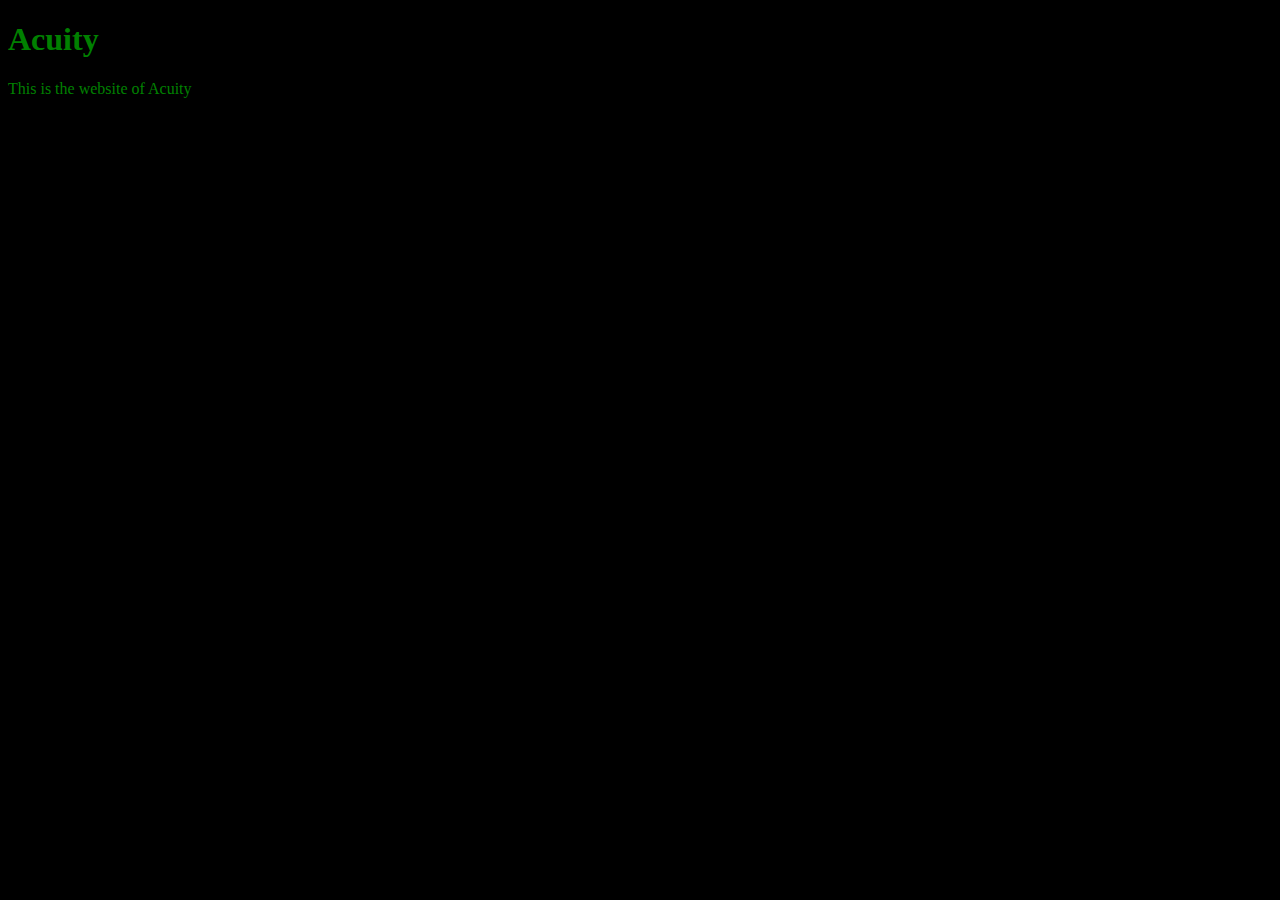
<file: Unit_1/index.html>
<!DOCTYPE html>
<html>
<head>
  <link rel="stylesheet" type="text/css" href="css/style.css">
  <title>Acuity</title>
</head>
<body>
  <h1>Acuity</h1>
  <p>This is the website of Acuity</p>
</body>
</html>
</file>
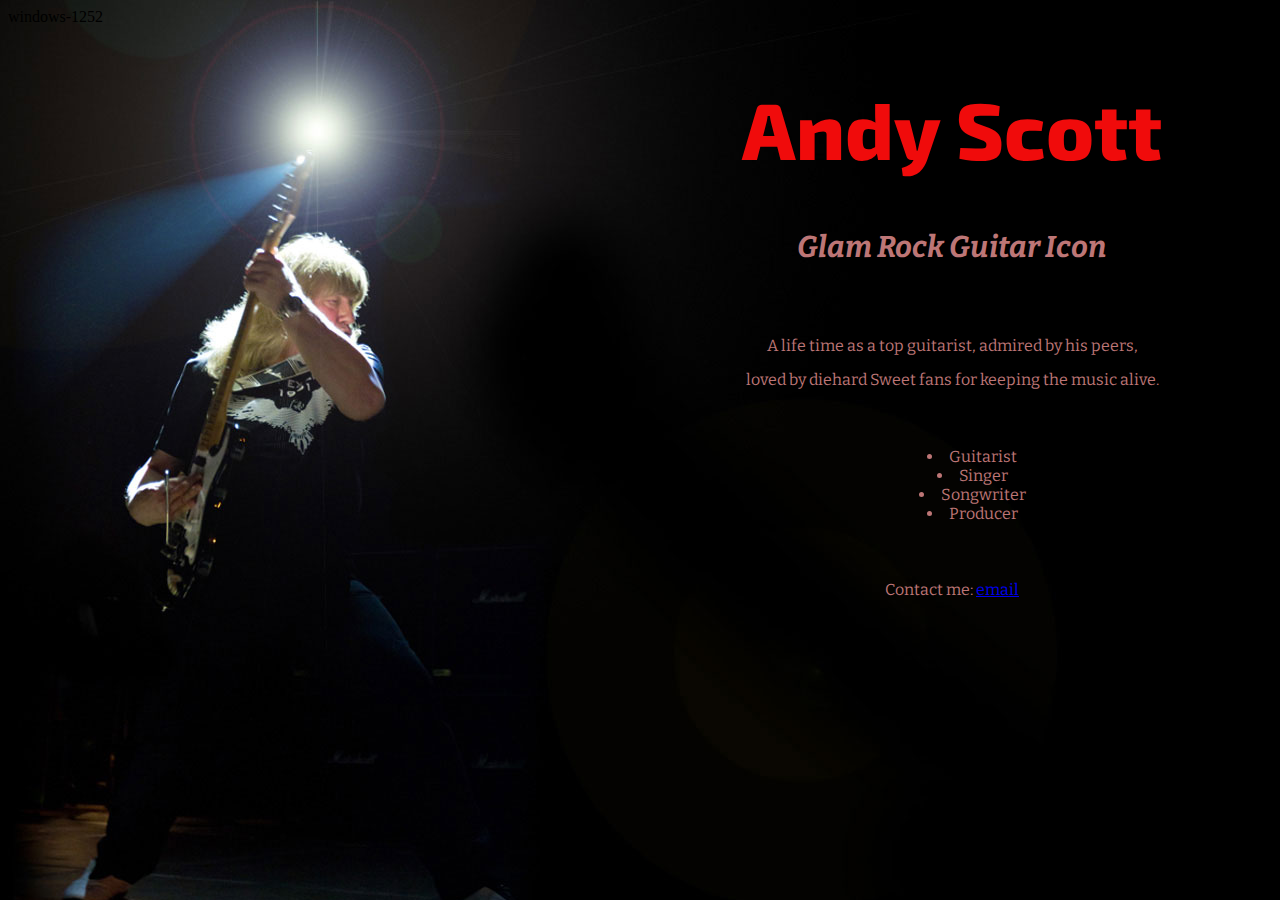
<file: unit_3/index.html>
<!DOCTYPE html>
<html>
	<head>
	windows-1252
	<link rel="stylesheet" type="text/css" href="css/style.css">
	</head>
		<title>Andy Scott</title>
			<body>
			<div id="maindivider">
			<br>
			<h1>Andy Scott</h1>
			<h3 id="slogan">Glam Rock Guitar Icon</h3>
			<br>
			<p>A life time as a top guitarist, admired by his peers,
			<br>loved by diehard Sweet fans for keeping the music alive.</p>
			 <br>
			 <ul>
			 	<li>Guitarist</li>
			 	<li>Singer</li>
			 	<li>Songwriter</li>
			 	<li>Producer</li>
			 </ul> 
			 <br>
			<p>Contact me: <a href="alan.keane1958@hotmail.com">email</a></p>
			</div>
			</body>
</html>
</file>
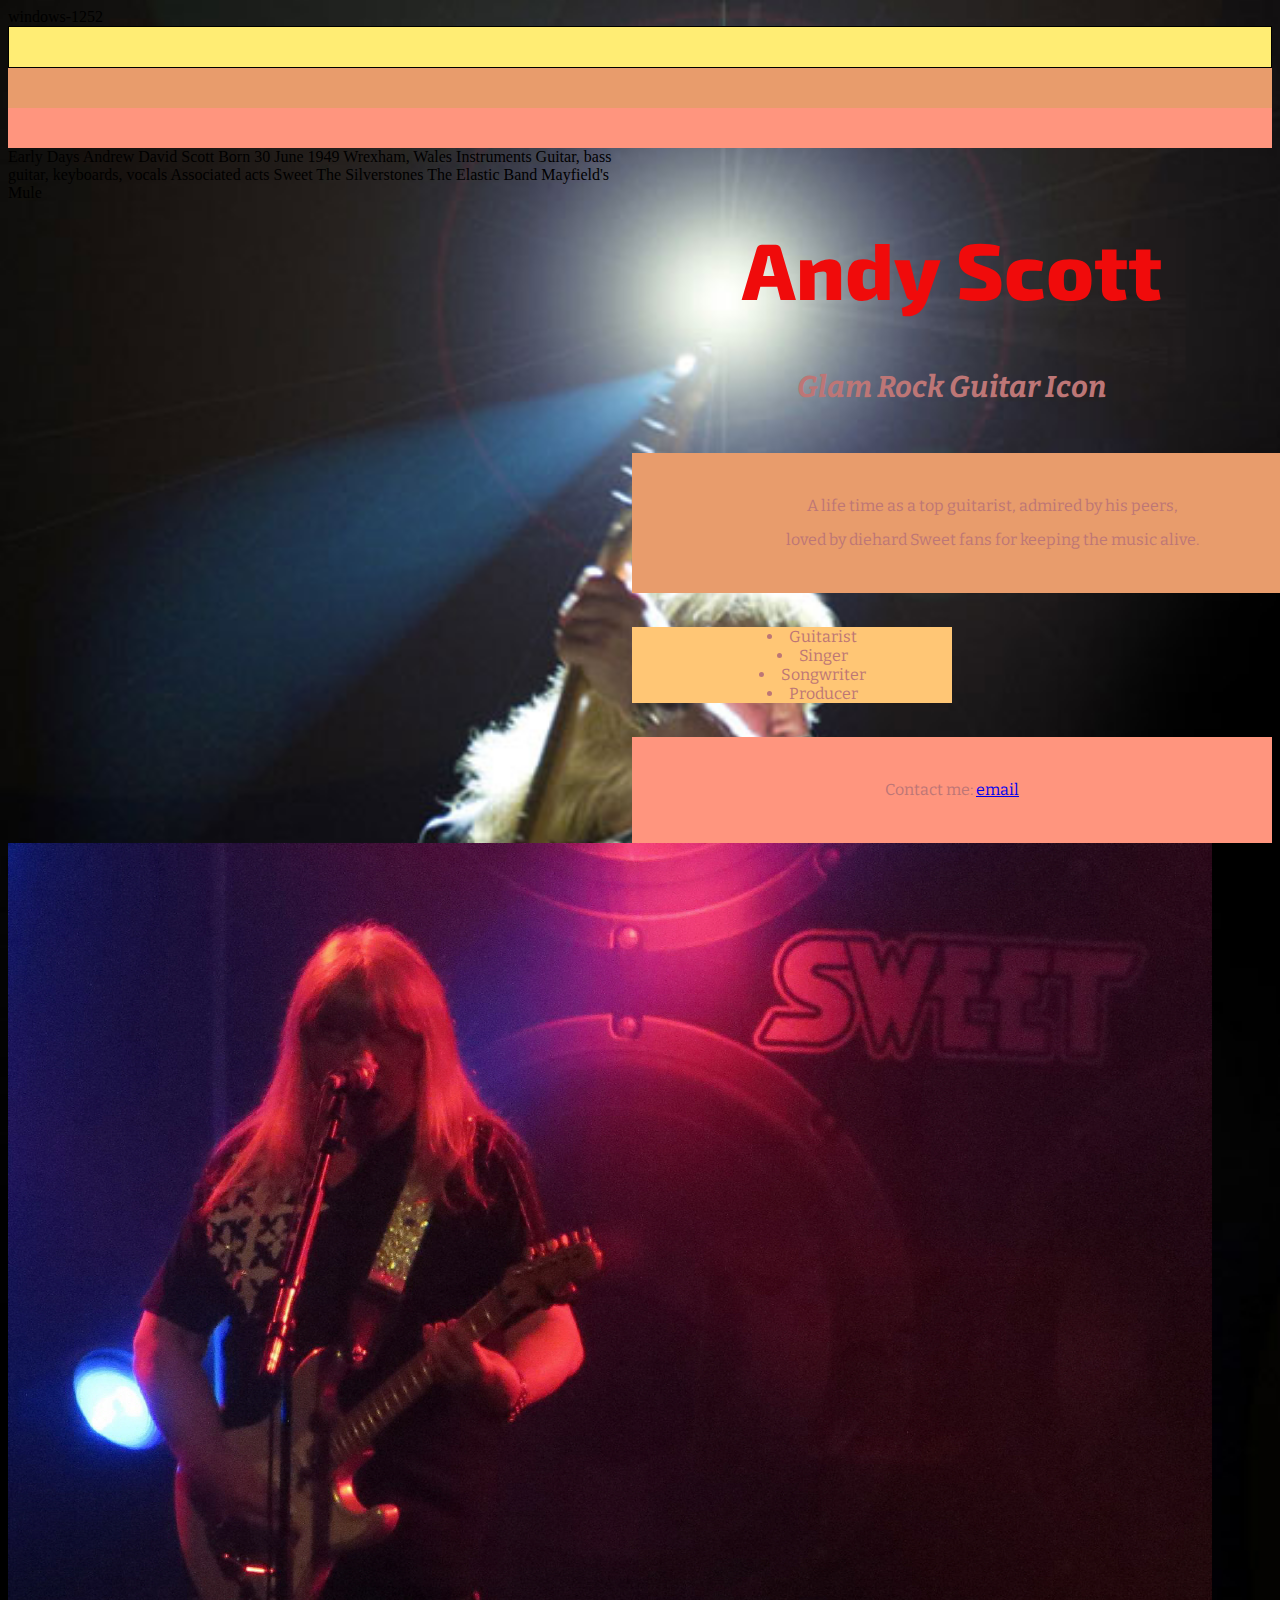
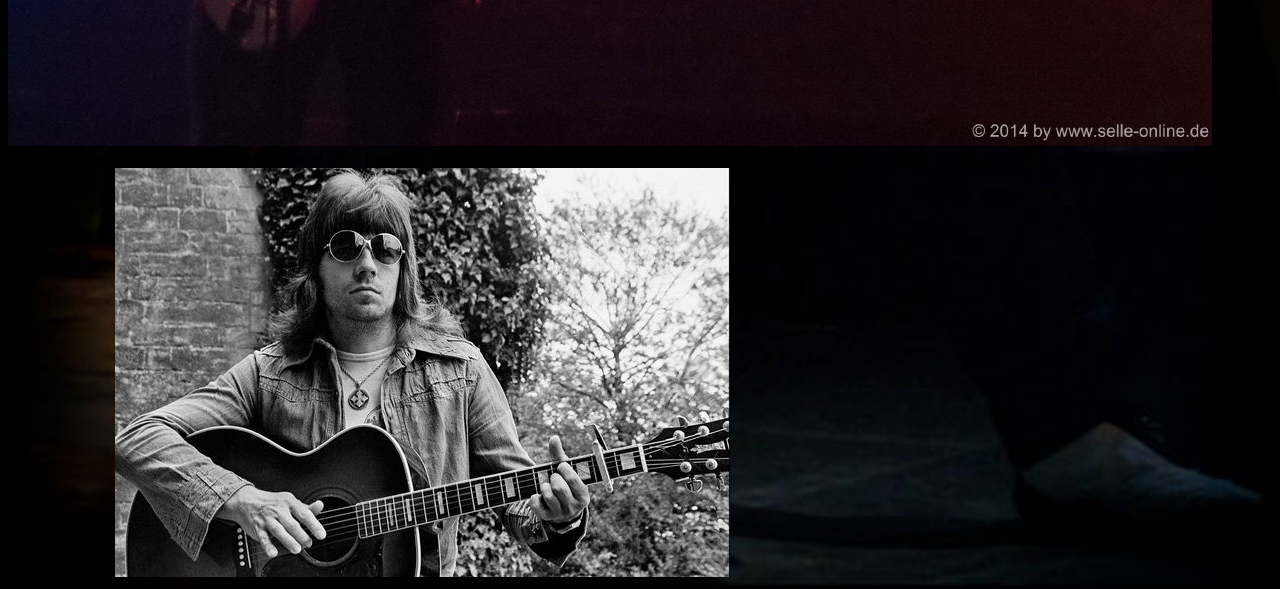
<file: unit_5/index.html>
<!DOCTYPE html>
<html>
	<head>
	windows-1252
	<link rel="stylesheet" type="text/css" href="css/style.css">
	</head>
		<title>Andy Scott</title>
			<body>
			<div class="wrapper">

<header>
</header>
<nav>

</nav>
<section id="one">
<aside class="picture">
</aside>
<article class="description">
	
</article>
</section>
<footer>

</footer>
</div>


			<div id="maindivider">
			<br>
			<h1>Andy Scott</h1>
			<h3 id="slogan">Glam Rock Guitar Icon</h3>
			<br>
			<main>
			<article><p>A life time as a top guitarist, admired by his peers,
			<br>loved by diehard Sweet fans for keeping the music alive.</p>
			  </article>
			  <br>
			 </main>
			 <aside><ul>
			 	<li>Guitarist</li>
			 	<li>Singer</li>
			 	<li>Songwriter</li>
			 	<li>Producer</li>
				</ul> 
		</aside>
			<br>
			<footer><p>Contact me: <a href="alan.keane1958@hotmail.com">email</a></p>
			</footer>
			</div>
			</body>


Early Days
Andrew David Scott 

Born
30 June 1949
Wrexham, Wales 

Instruments
Guitar, bass guitar, keyboards, vocals 


Associated acts
Sweet
 The Silverstones
 The Elastic Band
 Mayfield's Mule 


<img src="images/20140403sweet06.jpg">

The Sweet

In the late summer of 1970, Scott replaced Mick Stewart in The Sweet after an audition in front of Brian Connolly, Steve Priest and Mick Tucker, as well as group managers Nicky Chinn and Mike Chapman. 

<img src="images/Andy-Scott-of-The-Sweet.jpg">

</html>
</file>
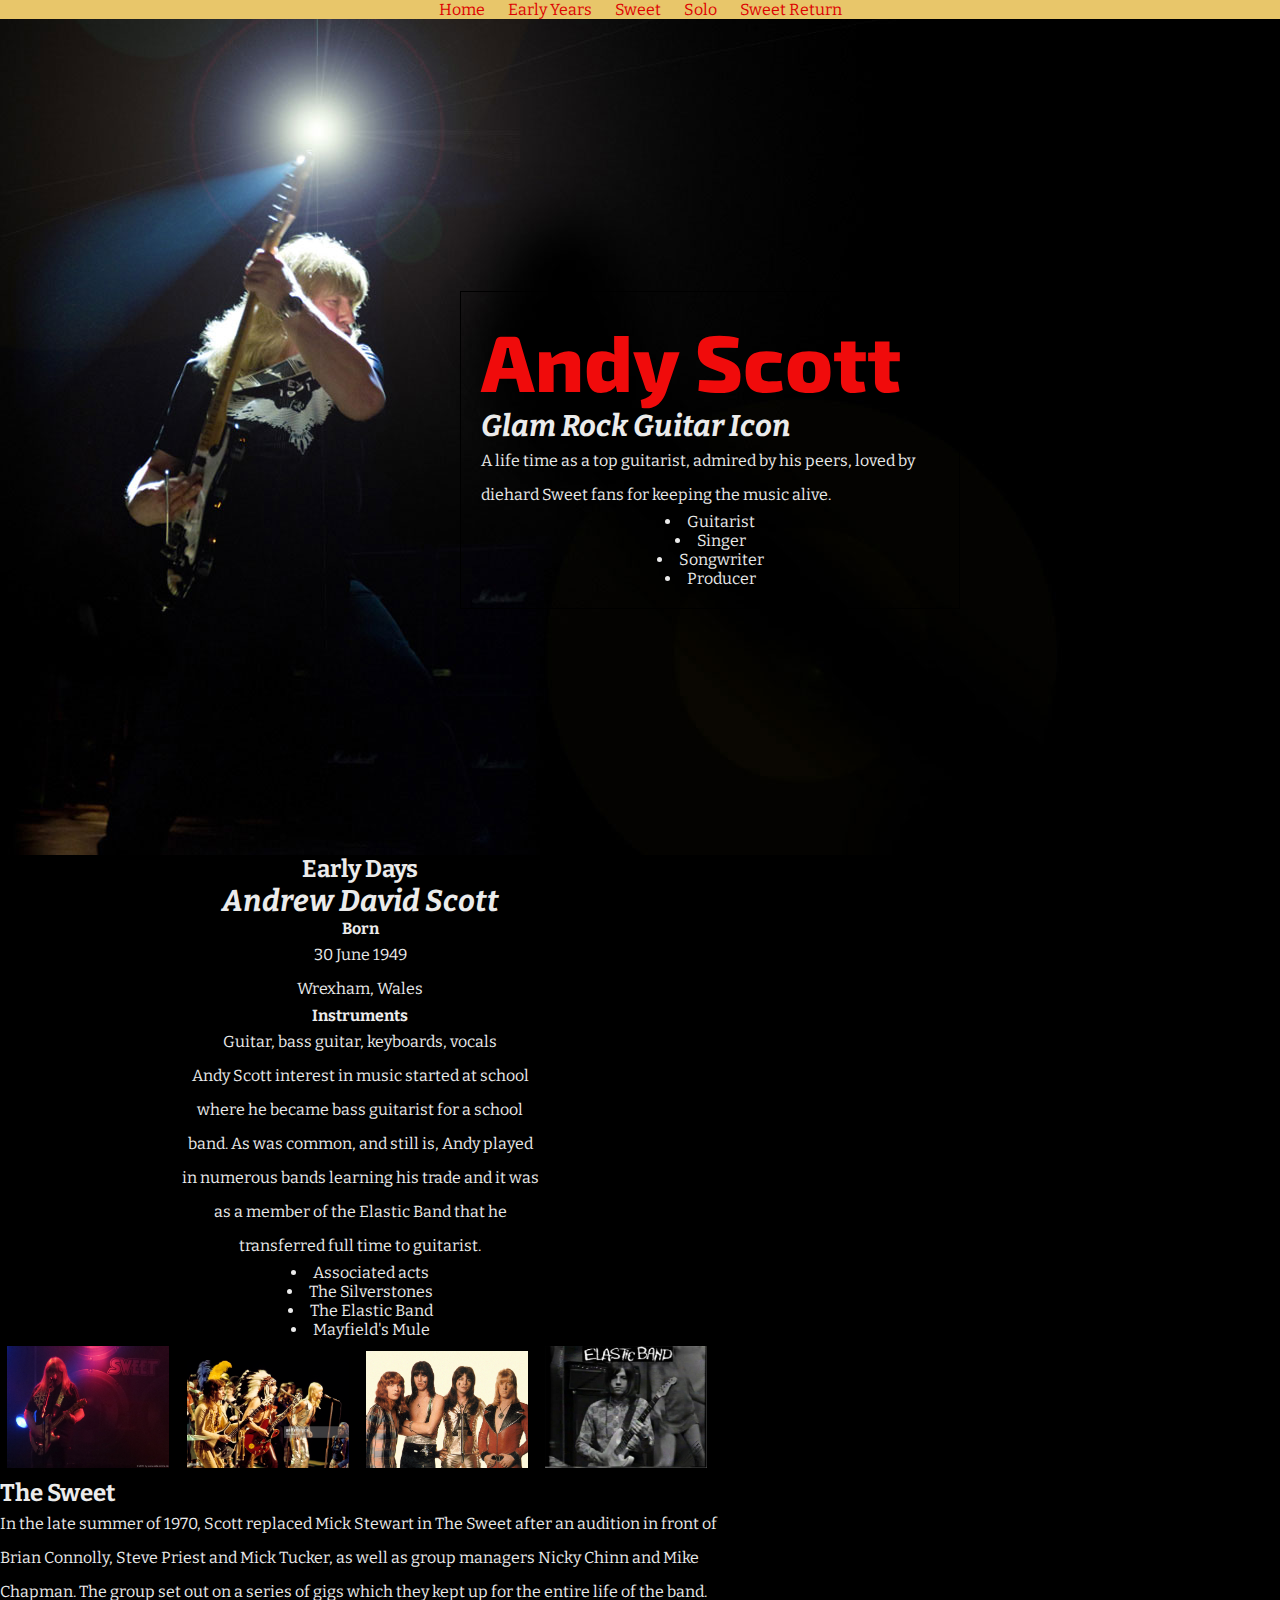
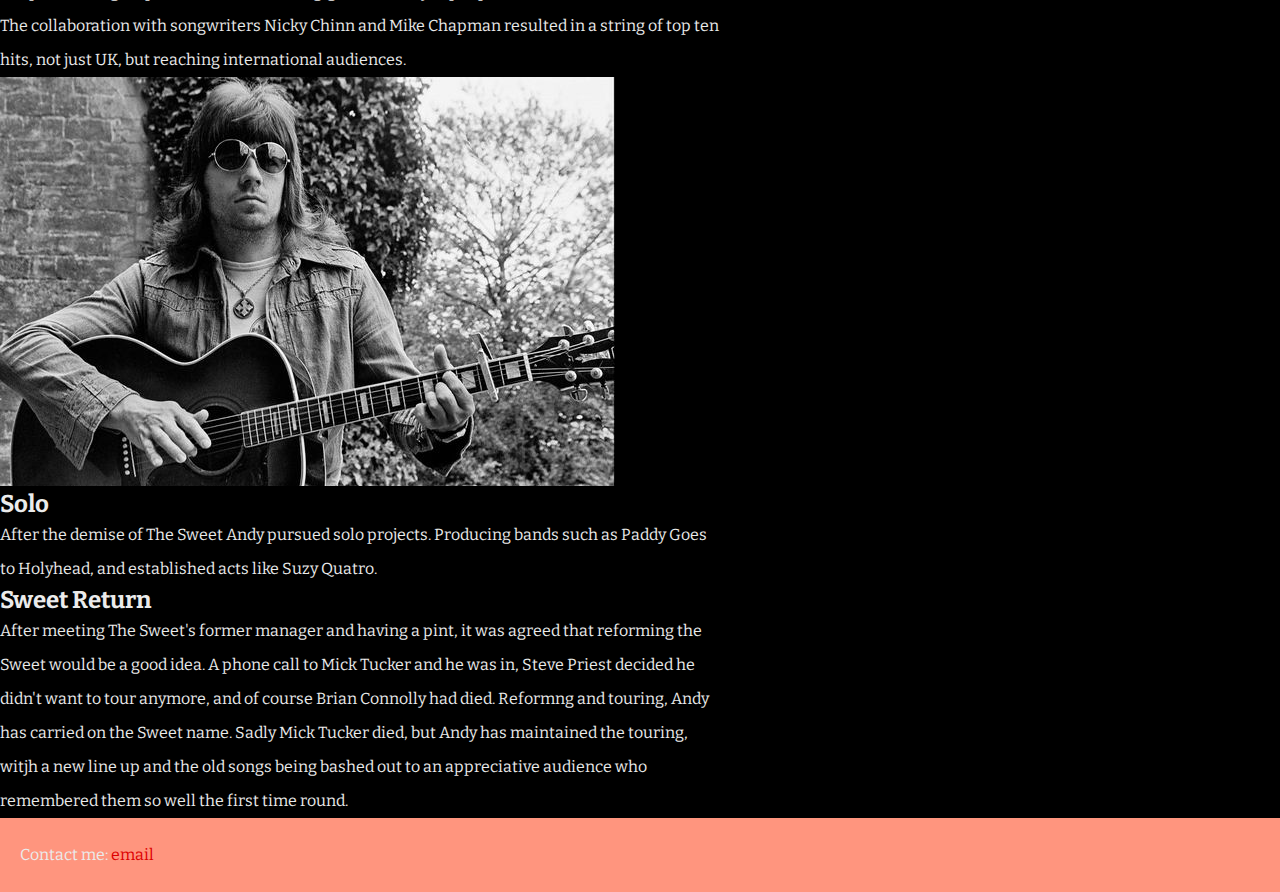
<file: unit_6/index.html>
<!DOCTYPE html>
<html>
	<head>
		<meta charset="UTF-8">
		<title>Andy Scott</title>
		<link rel="stylesheet" type="text/css" href="css/style.css">
	</head>
		
	<body>
		<section id="intro">
			<nav>
				<a href="index.html">Home</a>
				<a href="index.html">Early Years</a>
				<a href="index.html">Sweet</a>
				<a href="index.html">Solo</a>
				<a href="index.html">Sweet Return</a>
			</nav>
			<header>
				<h1>Andy Scott</h1>
				<h3 id="slogan">Glam Rock Guitar Icon</h3>
				<p>A life time as a top guitarist, admired by his peers, loved by diehard Sweet fans for keeping the music alive.</p>
				<ul>
				 	<li>Guitarist</li>
				 	<li>Singer</li>
				 	<li>Songwriter</li>
				 	<li>Producer</li>
				</ul> 
			</header>
		</section>
		<main>
			<section id="maindivider">
				<h2>Early Days</h2>
				<h3>Andrew David Scott</h3> 
	
				<h4>Born</h4>
				<p>30 June 1949<br>
				Wrexham, Wales</p>
	
				<h4>Instruments</h4>
				<p>Guitar, bass guitar, keyboards, vocals </p>
	
				<p>Andy Scott interest in music started at school where he became bass guitarist for a school band. As was common, and still is, Andy played in numerous bands learning his trade and it was as a member of the Elastic Band that he transferred full time to guitarist.</p>
	
				<ul>
					<li>Associated acts</li>
					<li>The Silverstones</li>
					<li>The Elastic Band</li>
					<li>Mayfield's Mule</li>
				</ul>
			</section>
			<section id="thesweet">
				<img src="images/20140403sweet06.jpg">
				<img src="images/85512874.jpg">
				<img src="images/The-Sweet.jpg">
				<img src="images/ElasticBand034.jpg">
				<h2>The Sweet</h2>
				<p>In the late summer of 1970, Scott replaced Mick Stewart in The Sweet after an audition in front of Brian Connolly, Steve Priest and Mick Tucker, as well as group managers Nicky Chinn and Mike Chapman. The group set out on a series of gigs which they kept up for the entire life of the band. The collaboration with songwriters Nicky Chinn and Mike Chapman resulted in a string of top ten hits, not just UK, but reaching international audiences.</p>
			</section>
			<section id="solo">
				<img src="images/Andy-Scott-of-The-Sweet.jpg">
				<h2>Solo</h2>

				<p>After the demise of The Sweet Andy pursued solo projects. Producing bands such as Paddy Goes to Holyhead, and established acts like Suzy Quatro. </p>
			</section>
			<section id="sweetreturn">
				<h2>Sweet Return</h2>
				<p>After meeting The Sweet's former manager and having a pint, it was agreed that reforming the Sweet would be a good idea. A phone call to Mick Tucker and he was in, Steve Priest decided he didn't want to tour anymore, and of course Brian Connolly had died. Reformng and touring, Andy has carried on the Sweet name. Sadly Mick Tucker died, but Andy has maintained the touring, witjh a new line up and the old songs being bashed out to an appreciative audience who remembered them so well the first time round.</p>
			</section>
		</main>
		<footer>
			<p>Contact me: <a href="alan.keane1958@hotmail.com">email</a></p>
		</footer>
	</body>
</html>
</file>
<file: Unit_1/css/style.css>
body {background-color: black;}

h1, p {color: green;}
</file>
<file: unit_3/css/style.css>
@import url(https://fonts.googleapis.com/css?family=Exo+2:800italic);
@import url(https://fonts.googleapis.com/css?family=Bitter:400,700,400italic);
body {
background: url("../images/andy_index.jpg");
background-size: cover;
background-color: black;
}
h1 {color: #F00B0B; font-family: 'Exo 2', sans-serif; font-size: 80px; font-weight: 800}
h3 {color: #BD7676; font-family: 'Bitter', serif; font-style: italic; font-size: 30px}
p {color: #BD7676; font-family: 'Bitter', serif; font-size: 16px; line-height: 34px}
ul {color: #BD7676; font-family: 'Bitter', serif; font-size: 16px; text-align: center; list-style-position: inside;}

#maindivider {
	width: 50vw;
	float:right;
	text-align: center;
}
</file>
<file: unit_5/css/style.css>
@import url(https://fonts.googleapis.com/css?family=Exo+2:800italic);
@import url(https://fonts.googleapis.com/css?family=Bitter:400,700,400italic);
body {
background: url("../images/andy_index.jpg");
background-size: cover;
background-color: black;
}
h1 {color: #F00B0B; font-family: 'Exo 2', sans-serif; font-size: 80px; font-weight: 800}
h3 {color: #BD7676; font-family: 'Bitter', serif; font-style: italic; font-size: 30px}
p {color: #BD7676; font-family: 'Bitter', serif; font-size: 16px; line-height: 34px}
ul {color: #BD7676; font-family: 'Bitter', serif; font-size: 16px; text-align: center; list-style-position: inside;}
a {color:; #dd0000;
text=decoration: none;
}

#maindivider {
	width: 50vw;
	float:right;
	text-align: center;
}

header {
	background-color: #FFED74;
    border: 1px black solid;
    padding: 20px;
}

nav {
	background-color: #E8C66A;
	text-align: center;
}

nav a {
	
	margin-left: 10px;
	margin-right: 10px;
}	

main {
	width: 720px;
}

article {
	background-color: #E89C6C;
	padding: 20px; 0;
}

aside {
	background-color: #FFC675;
	width: 320px;
}

footer {
	background-color: #FF957E;
	padding: 20px;
}
</file>
<file: unit_6/css/style.css>
@import url(https://fonts.googleapis.com/css?family=Exo+2:800italic);
@import url(https://fonts.googleapis.com/css?family=Bitter:400,700,400italic);

*{
	margin:0;
	padding:0;
	box-sizing: border-box;
}

body {
	background-color: black;
	color: #EBEBEB;
	font-family: 'Bitter', serif;
}

h1 {
	color: #F00B0B; 
	font-family: 'Exo 2', sans-serif; 
	font-size: 80px; 
	font-weight: 800;
}

h3 {
	font-style: italic;
	font-size: 30px;
}

p {
	line-height: 34px;
}

ul {
	text-align: center;
	list-style-position: inside;
}

a {
	color: #dd0000;
	text-decoration: none;
}


header {
    border: 1px black solid;
    padding: 20px;
    width:500px;
    /* margin:auto; */
    position: absolute;
    right: 25%;
    top: 50%;
    transform: translateY(-50%);
}

nav {
	background-color: #E8C66A;
	text-align: center;
}

nav a {
	
	margin-left: 10px;
	margin-right: 10px;
}	

main {
	width: 720px;
}

footer {
	background-color: #FF957E;
	padding: 20px;
}


#maindivider {
	width: 50%;
	margin:auto;
	text-align: center;
}

#intro{
	background: url("../images/andy_index.jpg");
	background-size: cover;
	background-repeat: no-repeat;
	background-position: top;
	height: 95vh;
}

#thesweet img{
	width:22.5%;
	margin:1%;
}

#two_column {
    background-color: #FFB7CF;
    border: 1px black solid;
    padding: 20px;
}

#left {
    background-color: #E582A2;
    border: 1px black solid;
    padding: 20px;
    float: left;
    width: 30%;
}

#right {
    background-color: #E55B88;
    border: 1px black solid;
    padding: 20px;
    float: right;   
    width: 62%;
}
.clearfix:after {
    visibility: hidden;
    display: block;
    font-size: 0;
    content: " ";
    clear: both;
    height: 0;
}
</file>
